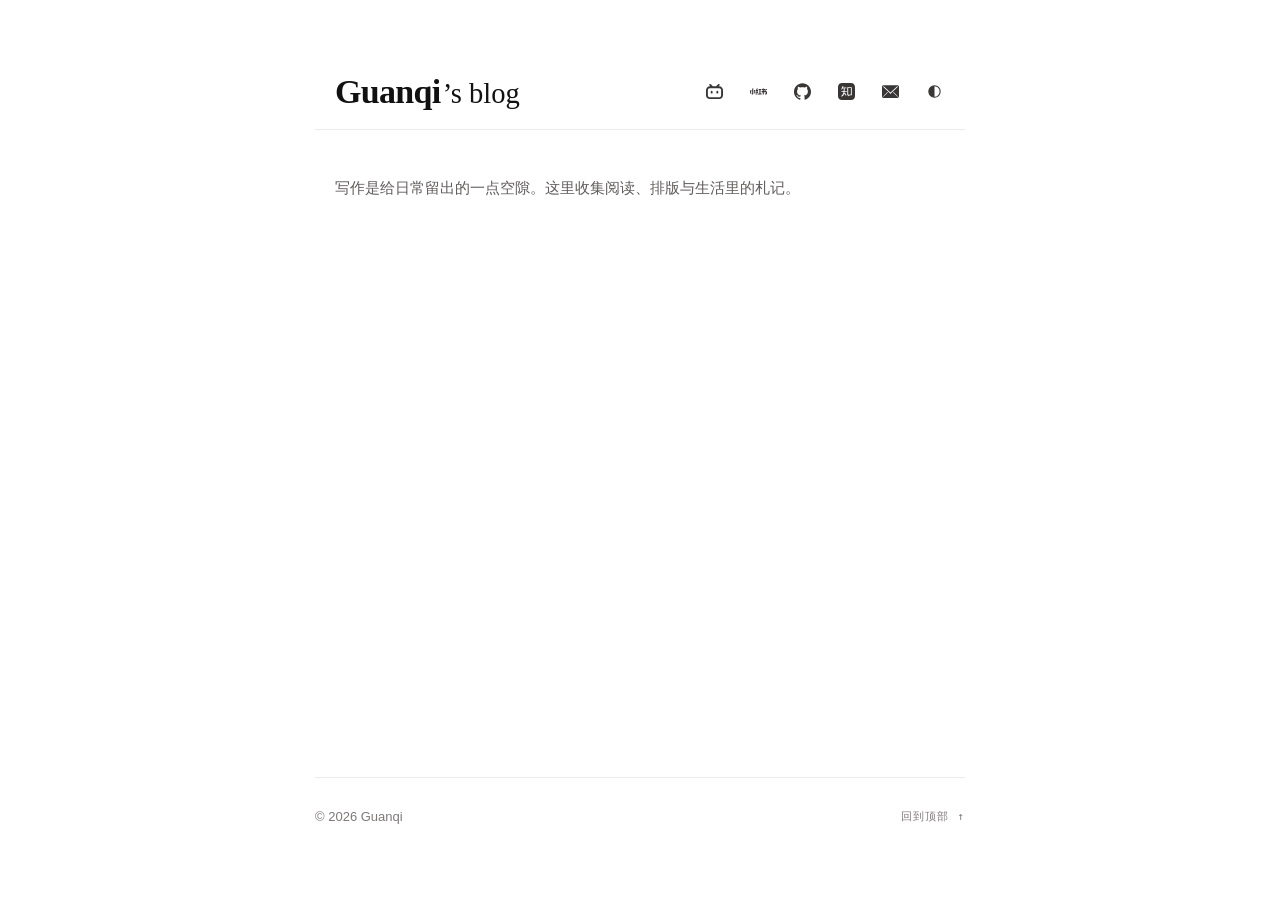
<file: index.html>
<!DOCTYPE html>
<html lang="zh-CN">
<head>
  <meta charset="utf-8">
  <meta name="viewport" content="width=device-width, initial-scale=1">
  <title>Guanqi’s blog</title>
  <meta name="description" content="Guanqi’s blog，记录阅读、排版与日常。">
  <meta name="theme-color" content="#ffffff">
  <link rel="icon" href="data:image/svg+xml,%3Csvg xmlns='http://www.w3.org/2000/svg' viewBox='0 0 64 64'%3E%3Crect width='64' height='64' fill='%23ffffff'/%3E%3Ccircle cx='32' cy='32' r='14' fill='%23121111'/%3E%3C/svg%3E">
  <script>
    (function () {
      var root = document.documentElement;
      root.classList.add("js");
      var theme;
      try {
        theme = localStorage.getItem("theme");
      } catch (error) {}
      if (!theme) {
        theme = window.matchMedia("(prefers-color-scheme: dark)").matches ? "dark" : "light";
      }
      root.setAttribute("data-theme", theme);
      var themeColor = document.querySelector('meta[name="theme-color"]');
      if (themeColor) {
        themeColor.setAttribute("content", theme === "dark" ? "#121212" : "#ffffff");
      }
    })();
  </script>
  <link rel="stylesheet" href="assets/style.css">
</head>
<body id="top">
  <a class="skip-link" href="#main">跳到正文</a>

  <header class="site-header">
    <div class="wrap header-inner">
      <a class="brand" href="index.html" aria-label="Guanqi’s blog，返回首页">Guanqi<span class="brand-suffix">’s blog</span></a>
      <div class="header-links">
        <a class="icon-link social-link" href="https://space.bilibili.com/176528658?spm_id_from=333.1007.0.0" target="_blank" rel="noreferrer noopener" aria-label="B站" title="B站">
          <svg viewBox="0 0 24 24" aria-hidden="true">
            <path fill="currentColor" stroke="none" d="M17.813 4.653h.854c1.51.054 2.769.578 3.773 1.574 1.004.995 1.524 2.249 1.56 3.76v7.36c-.036 1.51-.556 2.769-1.56 3.773s-2.262 1.524-3.773 1.56H5.333c-1.51-.036-2.769-.556-3.773-1.56S.036 18.858 0 17.347v-7.36c.036-1.511.556-2.765 1.56-3.76 1.004-.996 2.262-1.52 3.773-1.574h.774l-1.174-1.12a1.234 1.234 0 0 1-.373-.906c0-.356.124-.658.373-.907l.027-.027c.267-.249.573-.373.92-.373.347 0 .653.124.92.373L9.653 4.44c.071.071.134.142.187.213h4.267a.836.836 0 0 1 .16-.213l2.853-2.747c.267-.249.573-.373.92-.373.347 0 .662.151.929.4.267.249.391.551.391.907 0 .355-.124.657-.373.906zM5.333 7.24c-.746.018-1.373.276-1.88.773-.506.498-.769 1.13-.786 1.894v7.52c.017.764.28 1.395.786 1.893.507.498 1.134.756 1.88.773h13.334c.746-.017 1.373-.275 1.88-.773.506-.498.769-1.129.786-1.893v-7.52c-.017-.765-.28-1.396-.786-1.894-.507-.497-1.134-.755-1.88-.773zM8 11.107c.373 0 .684.124.933.373.25.249.383.569.4.96v1.173c-.017.391-.15.711-.4.96-.249.25-.56.374-.933.374s-.684-.125-.933-.374c-.25-.249-.383-.569-.4-.96V12.44c0-.373.129-.689.386-.947.258-.257.574-.386.947-.386zm8 0c.373 0 .684.124.933.373.25.249.383.569.4.96v1.173c-.017.391-.15.711-.4.96-.249.25-.56.374-.933.374s-.684-.125-.933-.374c-.25-.249-.383-.569-.4-.96V12.44c.017-.391.15-.711.4-.96.249-.249.56-.373.933-.373Z"></path>
          </svg>
        </a>
        <a class="icon-link social-link" href="https://www.xiaohongshu.com/user/profile/6688b1cc00000000030326aa" target="_blank" rel="noreferrer noopener" aria-label="小红书" title="小红书">
          <svg viewBox="0 0 24 24" aria-hidden="true">
            <path fill="currentColor" stroke="none" d="M22.405 9.879c.002.016.01.02.07.019h.725a.797.797 0 0 0 .78-.972.794.794 0 0 0-.884-.618.795.795 0 0 0-.692.794c0 .101-.002.666.001.777zm-11.509 4.808c-.203.001-1.353.004-1.685.003a2.528 2.528 0 0 1-.766-.126.025.025 0 0 0-.03.014L7.7 16.127a.025.025 0 0 0 .01.032c.111.06.336.124.495.124.66.01 1.32.002 1.981 0 .01 0 .02-.006.023-.015l.712-1.545a.025.025 0 0 0-.024-.036zM.477 9.91c-.071 0-.076.002-.076.01a.834.834 0 0 0-.01.08c-.027.397-.038.495-.234 3.06-.012.24-.034.389-.135.607-.026.057-.033.042.003.112.046.092.681 1.523.787 1.74.008.015.011.02.017.02.008 0 .033-.026.047-.044.147-.187.268-.391.371-.606.306-.635.44-1.325.486-1.706.014-.11.021-.22.03-.33l.204-2.616.022-.293c.003-.029 0-.033-.03-.034zm7.203 3.757a1.427 1.427 0 0 1-.135-.607c-.004-.084-.031-.39-.235-3.06a.443.443 0 0 0-.01-.082c-.004-.011-.052-.008-.076-.008h-1.48c-.03.001-.034.005-.03.034l.021.293c.076.982.153 1.964.233 2.946.05.4.186 1.085.487 1.706.103.215.223.419.37.606.015.018.037.051.048.049.02-.003.742-1.642.804-1.765.036-.07.03-.055.003-.112zm3.861-.913h-.872a.126.126 0 0 1-.116-.178l1.178-2.625a.025.025 0 0 0-.023-.035l-1.318-.003a.148.148 0 0 1-.135-.21l.876-1.954a.025.025 0 0 0-.023-.035h-1.56c-.01 0-.02.006-.024.015l-.926 2.068c-.085.169-.314.634-.399.938a.534.534 0 0 0-.02.191.46.46 0 0 0 .23.378.981.981 0 0 0 .46.119h.59c.041 0-.688 1.482-.834 1.972a.53.53 0 0 0-.023.172.465.465 0 0 0 .23.398c.15.092.342.12.475.12l1.66-.001c.01 0 .02-.006.023-.015l.575-1.28a.025.025 0 0 0-.024-.035zm-6.93-4.937H3.1a.032.032 0 0 0-.034.033c0 1.048-.01 2.795-.01 6.829 0 .288-.269.262-.28.262h-.74c-.04.001-.044.004-.04.047.001.037.465 1.064.555 1.263.01.02.03.033.051.033.157.003.767.009.938-.014.153-.02.3-.06.438-.132.3-.156.49-.419.595-.765.052-.172.075-.353.075-.533.002-2.33 0-4.66-.007-6.991a.032.032 0 0 0-.032-.032zm11.784 6.896c0-.014-.01-.021-.024-.022h-1.465c-.048-.001-.049-.002-.05-.049v-4.66c0-.072-.005-.07.07-.07h.863c.08 0 .075.004.075-.074V8.393c0-.082.006-.076-.08-.076h-3.5c-.064 0-.075-.006-.075.073v1.445c0 .083-.006.077.08.077h.854c.075 0 .07-.004.07.07v4.624c0 .095.008.084-.085.084-.37 0-1.11-.002-1.304 0-.048.001-.06.03-.06.03l-.697 1.519s-.014.025-.008.036c.006.01.013.008.058.008 1.748.003 3.495.002 5.243.002.03-.001.034-.006.035-.033v-1.539zm4.177-3.43c0 .013-.007.023-.02.024-.346.006-.692.004-1.037.004-.014-.002-.022-.01-.022-.024-.005-.434-.007-.869-.01-1.303 0-.072-.006-.071.07-.07l.733-.003c.041 0 .081.002.12.015.093.025.16.107.165.204.006.431.002 1.153.001 1.153zm2.67.244a1.953 1.953 0 0 0-.883-.222h-.18c-.04-.001-.04-.003-.042-.04V10.21c0-.132-.007-.263-.025-.394a1.823 1.823 0 0 0-.153-.53 1.533 1.533 0 0 0-.677-.71 2.167 2.167 0 0 0-1-.258c-.153-.003-.567 0-.72 0-.07 0-.068.004-.068-.065V7.76c0-.031-.01-.041-.046-.039H17.93s-.016 0-.023.007c-.006.006-.008.012-.008.023v.546c-.008.036-.057.015-.082.022h-.95c-.022.002-.028.008-.03.032v1.481c0 .09-.004.082.082.082h.913c.082 0 .072.128.072.128V11.19s.003.117-.06.117h-1.482c-.068 0-.06.082-.06.082v1.445s-.01.068.064.068h1.457c.082 0 .076-.006.076.079v3.225c0 .088-.007.081.082.081h1.43c.09 0 .082.007.082-.08v-3.27c0-.029.006-.035.033-.035l2.323-.003c.098 0 .191.02.28.061a.46.46 0 0 1 .274.407c.008.395.003.79.003 1.185 0 .259-.107.367-.33.367h-1.218c-.023.002-.029.008-.028.033.184.437.374.871.57 1.303a.045.045 0 0 0 .04.026c.17.005.34.002.51.003.15-.002.517.004.666-.01a2.03 2.03 0 0 0 .408-.075c.59-.18.975-.698.976-1.313v-1.981c0-.128-.01-.254-.034-.38 0 .078-.029-.641-.724-.998z"></path>
          </svg>
        </a>
        <a class="icon-link social-link" href="https://github.com/GuanqiWang06" target="_blank" rel="noreferrer noopener" aria-label="GitHub" title="GitHub">
          <svg viewBox="0 0 24 24" aria-hidden="true">
            <path fill="currentColor" stroke="none" d="M12 .297c-6.63 0-12 5.373-12 12 0 5.303 3.438 9.8 8.205 11.385.6.113.82-.258.82-.577 0-.285-.01-1.04-.015-2.04-3.338.724-4.042-1.61-4.042-1.61C4.422 18.07 3.633 17.7 3.633 17.7c-1.087-.744.084-.729.084-.729 1.205.084 1.838 1.236 1.838 1.236 1.07 1.835 2.809 1.305 3.495.998.108-.776.417-1.305.76-1.605-2.665-.3-5.466-1.332-5.466-5.93 0-1.31.465-2.38 1.235-3.22-.135-.303-.54-1.523.105-3.176 0 0 1.005-.322 3.3 1.23.96-.267 1.98-.399 3-.405 1.02.006 2.04.138 3 .405 2.28-1.552 3.285-1.23 3.285-1.23.645 1.653.24 2.873.12 3.176.765.84 1.23 1.91 1.23 3.22 0 4.61-2.805 5.625-5.475 5.92.42.36.81 1.096.81 2.22 0 1.606-.015 2.896-.015 3.286 0 .315.21.69.825.57C20.565 22.092 24 17.592 24 12.297c0-6.627-5.373-12-12-12"></path>
          </svg>
        </a>
        <a class="icon-link social-link" href="https://www.zhihu.com/people/nimikqi-94" target="_blank" rel="noreferrer noopener" aria-label="知乎" title="知乎">
          <svg viewBox="0 0 24 24" aria-hidden="true">
            <path fill="currentColor" stroke="none" d="M5.721 0C2.251 0 0 2.25 0 5.719V18.28C0 21.751 2.252 24 5.721 24h12.56C21.751 24 24 21.75 24 18.281V5.72C24 2.249 21.75 0 18.281 0zm1.964 4.078c-.271.73-.5 1.434-.68 2.11h4.587c.545-.006.445 1.168.445 1.171H9.384a58.104 58.104 0 01-.112 3.797h2.712c.388.023.393 1.251.393 1.266H9.183a9.223 9.223 0 01-.408 2.102l.757-.604c.452.456 1.512 1.712 1.906 2.177.473.681.063 2.081.063 2.081l-2.794-3.382c-.653 2.518-1.845 3.607-1.845 3.607-.523.468-1.58.82-2.64.516 2.218-1.73 3.44-3.917 3.667-6.497H4.491c0-.015.197-1.243.806-1.266h2.71c.024-.32.086-3.254.086-3.797H6.598c-.136.406-.158.447-.268.753-.594 1.095-1.603 1.122-1.907 1.155.906-1.821 1.416-3.6 1.591-4.064.425-1.124 1.671-1.125 1.671-1.125zM13.078 6h6.377v11.33h-2.573l-2.184 1.373-.401-1.373h-1.219zm1.313 1.219v8.86h.623l.263.937 1.455-.938h1.456v-8.86z"></path>
          </svg>
        </a>
        <a class="icon-link social-link" href="mailto:guanqiwang11@163.com" aria-label="邮箱" title="邮箱">
          <svg viewBox="0 0 16 16" aria-hidden="true">
            <path fill="currentColor" stroke="none" d="M14.5 2h-13c-0.829 0-1.5 0.671-1.5 1.5v9c0 0.828 0.671 1.5 1.5 1.5h13c0.829 0 1.5-0.672 1.5-1.5v-9c0-0.829-0.671-1.5-1.5-1.5zM1.371 12.995l-0.365-0.366 4.125-4.124 0.365 0.366-4.125 4.124zM14.63 12.995l-4.125-4.124 0.366-0.366 4.125 4.124-0.366 0.366zM8.5 9.662v0.338h-1v-0.338l-6.498-6.025 0.636-0.636 6.362 5.899 6.363-5.899 0.636 0.636-6.498 6.025z"></path>
          </svg>
        </a>
        <button class="icon-link" type="button" data-theme-toggle aria-label="切换深色模式" title="切换深色模式">
          <svg viewBox="0 0 24 24" aria-hidden="true">
            <circle cx="12" cy="12" r="8"></circle>
            <path d="M12 4a8 8 0 0 0 0 16z" fill="currentColor" stroke="none"></path>
          </svg>
        </button>
      </div>
    </div>
  </header>

  <main id="main">
    <div class="wrap">
      <h1 class="sr-only">Guanqi’s blog</h1>

      <p class="intro" data-reveal>写作是给日常留出的一点空隙。这里收集阅读、排版与生活里的札记。</p>

      <div class="archive">
        <!-- BUILD:POSTS_START -->
        <!-- BUILD:POSTS_END -->
      </div>
    </div>
  </main>

  <footer class="site-footer">
    <div class="wrap footer-inner">
      <p class="footer-note">© 2026 Guanqi</p>
      <a class="back-link" href="#top">回到顶部 ↑</a>
    </div>
  </footer>

  <script src="assets/site.js" defer></script>
</body>
</html>
</file>
<file: assets/style.css>
/* ============================================================
   Guanqi’s blog
   A quiet, text-first personal blog
   ============================================================ */

:root {
  color-scheme: light;

  --bg: #ffffff;
  --text: #615b5b;
  --text-strong: #121111;
  --text-muted: #7f7978;
  --border: #ecebea;
  --border-strong: #d8d4d3;
  --code-bg: #faf9f9;
  --code-text: #c7254e;
  --icon: #393636;
  --quote-border: #615b5b;
  --selection-bg: #121111;
  --selection-text: #ffffff;

  --sans: "Lato", -apple-system, BlinkMacSystemFont, "PingFang SC",
    "Hiragino Sans GB", "Microsoft YaHei", "Helvetica Neue", Arial, sans-serif;
  --serif: "Cormorant Garamond", "Baskerville", "Iowan Old Style", "Songti SC",
    "Noto Serif CJK SC", Georgia, "Times New Roman", serif;
  --mono: "SF Mono", ui-monospace, "JetBrains Mono", Menlo, Consolas, monospace;

  --ease: cubic-bezier(0.22, 0.7, 0.24, 1);
}

[data-theme="dark"] {
  color-scheme: dark;

  --bg: #121212;
  --text: #b3adac;
  --text-strong: #f1eeee;
  --text-muted: #8f8988;
  --border: #2a2929;
  --border-strong: #3a3838;
  --code-bg: #1b1a1a;
  --code-text: #e39ab0;
  --icon: #c9c3c2;
  --quote-border: #8a8483;
  --selection-bg: #f1eeee;
  --selection-text: #121212;
}

*,
*::before,
*::after {
  box-sizing: border-box;
}

html {
  font-size: 16px;
  -webkit-text-size-adjust: 100%;
  scroll-behavior: smooth;
  background: var(--bg);
}

body {
  display: flex;
  flex-direction: column;
  min-height: 100vh;
  margin: 0;
  font-family: var(--sans);
  font-size: 16px;
  line-height: 1.8;
  color: var(--text);
  background: var(--bg);
  -webkit-font-smoothing: antialiased;
  text-rendering: optimizeLegibility;
  transition: background-color 0.2s linear, color 0.2s linear;
}

main {
  flex: 1 0 auto;
}

::selection {
  color: var(--selection-text);
  background: var(--selection-bg);
}

img {
  display: block;
  max-width: 100%;
  height: auto;
}

a {
  color: inherit;
  text-decoration: underline;
  text-decoration-thickness: 1px;
  text-underline-offset: 2px;
  transition: color 0.2s linear;
}

a:hover {
  color: var(--text-strong);
}

button {
  font: inherit;
}

:focus-visible {
  outline: 2px solid var(--text-strong);
  outline-offset: 3px;
}

.skip-link {
  position: absolute;
  top: -100px;
  left: 20px;
  z-index: 100;
  padding: 10px 16px;
  font-family: var(--mono);
  font-size: 12px;
  text-decoration: none;
  color: var(--bg);
  background: var(--text-strong);
  transition: top 0.2s linear;
}

.skip-link:focus {
  top: 12px;
}

.wrap {
  width: 100%;
  max-width: 650px;
  margin: 0 auto;
  padding: 0 20px;
}

.sr-only {
  position: absolute;
  width: 1px;
  height: 1px;
  padding: 0;
  margin: -1px;
  overflow: hidden;
  clip: rect(0, 0, 0, 0);
  white-space: nowrap;
  border: 0;
}

/* ---------- 顶部 ---------- */

.site-header {
  padding-top: 72px;
}

.header-inner {
  display: flex;
  align-items: center;
  justify-content: space-between;
  gap: 24px;
  padding-bottom: 18px;
  border-bottom: 1px solid var(--border);
}

.brand {
  display: inline-block;
  font-family: var(--serif);
  font-size: 34px;
  font-weight: 700;
  line-height: 1.15;
  letter-spacing: -0.02em;
  color: var(--text-strong);
  text-decoration: none;
  white-space: nowrap;
}

.brand:hover {
  color: var(--text-strong);
}

.brand-suffix {
  margin-left: 0.08em;
  font-size: 0.84em;
  font-weight: 400;
  letter-spacing: 0;
}

.header-links {
  display: flex;
  align-items: center;
  gap: 22px;
  flex: none;
}

.icon-link {
  position: relative;
  display: inline-flex;
  align-items: center;
  justify-content: center;
  width: 22px;
  height: 22px;
  padding: 0;
  color: var(--icon);
  background: none;
  border: 0;
  cursor: pointer;
  text-decoration: none;
  transition: color 0.2s linear, transform 0.2s var(--ease);
}

.icon-link::after {
  content: "";
  position: absolute;
  inset: -7px;
  border-radius: 50%;
}

.icon-link:hover {
  color: var(--text-strong);
}

.icon-link svg {
  width: 17px;
  height: 17px;
  fill: none;
  stroke: currentColor;
  stroke-width: 1.5;
  stroke-linecap: round;
  stroke-linejoin: round;
}

/* ---------- 首页 ---------- */

.intro {
  margin: 44px 0 0;
  font-size: 15px;
  line-height: 1.9;
  color: var(--text);
}

.year-group {
  margin: 0;
}

.year-label {
  margin: 52px 0 0;
  font-family: var(--mono);
  font-size: 11px;
  font-weight: 400;
  line-height: 1.6;
  letter-spacing: 0.18em;
  color: var(--text-muted);
}

.year-group:first-of-type .year-label {
  margin-top: 52px;
}

.post-list {
  margin: 0;
  padding: 0;
  list-style: none;
}

.post {
  border-bottom: 1px solid var(--border);
}

.year-group:last-child .post:last-child {
  border-bottom: 0;
}

.post a {
  display: block;
  padding: 38px 0 34px;
  color: inherit;
  text-decoration: none;
}

.post-title {
  display: flex;
  align-items: center;
  gap: 7px;
  margin: 0;
  font-size: 18.5px;
  font-weight: 500;
  line-height: 1.55;
  letter-spacing: 0.005em;
  color: var(--text-strong);
}

.post-arrow {
  width: 16px;
  height: 16px;
  flex: none;
  fill: none;
  stroke: currentColor;
  stroke-width: 1.5;
  stroke-linecap: round;
  stroke-linejoin: round;
  opacity: 0;
  transform: translateX(-4px);
  transition: opacity 0.2s linear, transform 0.2s var(--ease);
}

.post a:hover .post-arrow,
.post a:focus-visible .post-arrow {
  opacity: 1;
  transform: none;
}

.post-excerpt {
  margin: 11px 0 0;
  font-size: 15px;
  line-height: 1.9;
  color: var(--text);
}

.post-meta {
  display: flex;
  align-items: center;
  flex-wrap: wrap;
  gap: 9px;
  margin: 13px 0 0;
  font-family: var(--mono);
  font-size: 11px;
  line-height: 1.6;
  letter-spacing: 0.1em;
  text-transform: uppercase;
  color: var(--text-muted);
}

.meta-dot {
  width: 3px;
  height: 3px;
  flex: none;
  border-radius: 50%;
  background: currentColor;
  opacity: 0.65;
}

/* ---------- 文章 ---------- */

.article-head {
  padding: 62px 0 30px;
  border-bottom: 1px solid var(--border);
}

.article-meta {
  display: flex;
  align-items: center;
  flex-wrap: wrap;
  gap: 9px;
  margin: 0;
  font-family: var(--mono);
  font-size: 11px;
  line-height: 1.6;
  letter-spacing: 0.1em;
  text-transform: uppercase;
  color: var(--text-muted);
}

.article-meta .sep {
  width: 3px;
  height: 3px;
  border-radius: 50%;
  background: currentColor;
  opacity: 0.65;
}

.article-head h1 {
  margin: 18px 0 0;
  font-family: var(--sans);
  font-weight: 500;
  font-size: clamp(26px, 4.5vw, 32px);
  line-height: 1.45;
  letter-spacing: -0.01em;
  color: var(--text-strong);
}

.article-lede {
  margin: 14px 0 0;
  font-size: 16px;
  line-height: 1.9;
  color: var(--text);
}

.prose {
  padding: 42px 0 0;
  font-family: var(--sans);
  font-size: 16px;
  line-height: 1.95;
  letter-spacing: 0.01em;
  color: var(--text);
}

.prose p {
  margin: 0 0 1.6em;
}

.prose h2 {
  margin: 2.5em 0 0.85em;
  font-family: var(--sans);
  font-size: 20px;
  font-weight: 600;
  line-height: 1.6;
  letter-spacing: 0.005em;
  color: var(--text-strong);
}

.prose h2::before {
  display: none;
}

.prose blockquote {
  margin: 2.1em 0;
  padding: 0 0 4px 18px;
  font-size: 17px;
  font-style: italic;
  line-height: 1.8;
  color: var(--text-muted);
  border-left: 2px solid var(--quote-border);
}

.prose blockquote p {
  margin: 0;
  font-size: inherit;
}

.prose ul,
.prose ol {
  margin: 0 0 1.6em;
  padding-left: 1.5em;
}

.prose li {
  margin: 0 0 0.4em;
}

.prose li::marker {
  color: var(--text-muted);
}

.prose hr {
  margin: 2.5em 0;
  border: 0;
  border-top: 1px solid var(--border);
}

.prose strong {
  font-weight: 600;
  color: var(--text-strong);
}

.prose em {
  font-style: italic;
}

.prose code {
  padding: 1px 4px;
  font-family: var(--mono);
  font-size: 14px;
  color: var(--code-text);
  background: var(--code-bg);
  border: 1px solid var(--border);
  border-radius: 2px;
}

.prose pre {
  margin: 2em 0;
  padding: 22px 24px;
  overflow-x: auto;
  font-size: 13.5px;
  line-height: 1.7;
  color: var(--text);
  background: var(--code-bg);
  border: 1px solid var(--border);
  border-radius: 4px;
}

.prose pre code {
  padding: 0;
  font-size: inherit;
  color: inherit;
  background: none;
  border: 0;
}

.prose a {
  color: var(--text-strong);
  text-decoration-color: var(--border-strong);
  text-decoration-thickness: 1px;
  text-underline-offset: 3px;
}

.prose a:hover {
  text-decoration-color: var(--text-strong);
}

.article-foot {
  display: flex;
  align-items: center;
  justify-content: space-between;
  flex-wrap: wrap;
  gap: 16px 24px;
  margin-top: 56px;
  padding-top: 26px;
  border-top: 1px solid var(--border);
}

.back-link {
  font-family: var(--mono);
  font-size: 11px;
  line-height: 1.6;
  letter-spacing: 0.1em;
  text-transform: uppercase;
  color: var(--text-muted);
  text-decoration: none;
  transition: color 0.2s linear;
}

.back-link:hover {
  color: var(--text-strong);
}

.article-foot-note {
  font-family: var(--mono);
  font-size: 11px;
  line-height: 1.6;
  letter-spacing: 0.1em;
  text-transform: uppercase;
  color: var(--text-muted);
}

/* ---------- 页脚 ---------- */

.site-footer {
  flex: none;
  margin-top: 100px;
}

.footer-inner {
  display: flex;
  align-items: center;
  justify-content: space-between;
  flex-wrap: wrap;
  gap: 12px 24px;
  padding: 28px 0 72px;
  border-top: 1px solid var(--border);
}

.footer-note {
  margin: 0;
  font-size: 13px;
  line-height: 1.7;
  color: var(--text-muted);
}

/* ---------- 载入动效 ---------- */

@keyframes rise {
  from {
    transform: translateY(8px);
  }
  to {
    transform: none;
  }
}

.js [data-reveal] {
  animation: rise 0.6s var(--ease) both;
}

.js .intro {
  animation-delay: 0.04s;
}

.js .post {
  animation-delay: 0.1s;
}

/* ---------- 响应式 ---------- */

@media (max-width: 560px) {
  .site-header {
    padding-top: 42px;
  }

  .header-inner {
    flex-direction: column;
    align-items: center;
    gap: 14px;
    padding-bottom: 20px;
  }

  .brand {
    font-size: 30px;
  }

  .header-links {
    gap: 26px;
  }

  .intro {
    margin-top: 34px;
    font-size: 14.5px;
  }

  .year-label,
  .year-group:first-of-type .year-label {
    margin-top: 42px;
  }

  .post a {
    padding: 30px 0 27px;
  }

  .post-title {
    font-size: 18px;
  }

  .post-excerpt {
    font-size: 14.5px;
  }

  .article-head {
    padding: 40px 0 26px;
  }

  .prose {
    padding-top: 34px;
    font-size: 15.5px;
    line-height: 1.95;
  }

  .prose blockquote {
    font-size: 16px;
    padding-left: 15px;
  }

  .prose pre {
    padding: 18px;
    font-size: 12.5px;
  }

  .article-foot {
    margin-top: 44px;
  }

  .site-footer {
    margin-top: 72px;
  }

  .footer-inner {
    padding-bottom: 48px;
  }
}

/* ---------- 打印 ---------- */

@media print {
  :root,
  [data-theme="dark"] {
    --bg: #ffffff;
    --text: #000000;
    --text-strong: #000000;
    --text-muted: #555555;
    --border: #dddddd;
    --border-strong: #bbbbbb;
    --code-bg: #f5f5f5;
    --code-text: #000000;
  }

  .site-header,
  .site-footer,
  .article-foot,
  .skip-link {
    display: none;
  }

  .wrap {
    max-width: none;
    padding: 0;
  }

  .article-head {
    padding-top: 0;
  }

  .prose {
    padding-top: 24px;
    font-size: 11.5pt;
    line-height: 1.9;
  }

  .js [data-reveal] {
    animation: none !important;
    transform: none !important;
  }

  a {
    color: #000;
    text-decoration: none;
  }
}

@media (prefers-reduced-motion: reduce) {
  html {
    scroll-behavior: auto;
  }

  *,
  *::before,
  *::after {
    animation-duration: 0.01ms !important;
    animation-iteration-count: 1 !important;
    transition-duration: 0.01ms !important;
  }

  .js [data-reveal] {
    animation: none !important;
    transform: none;
  }
}
</file>
